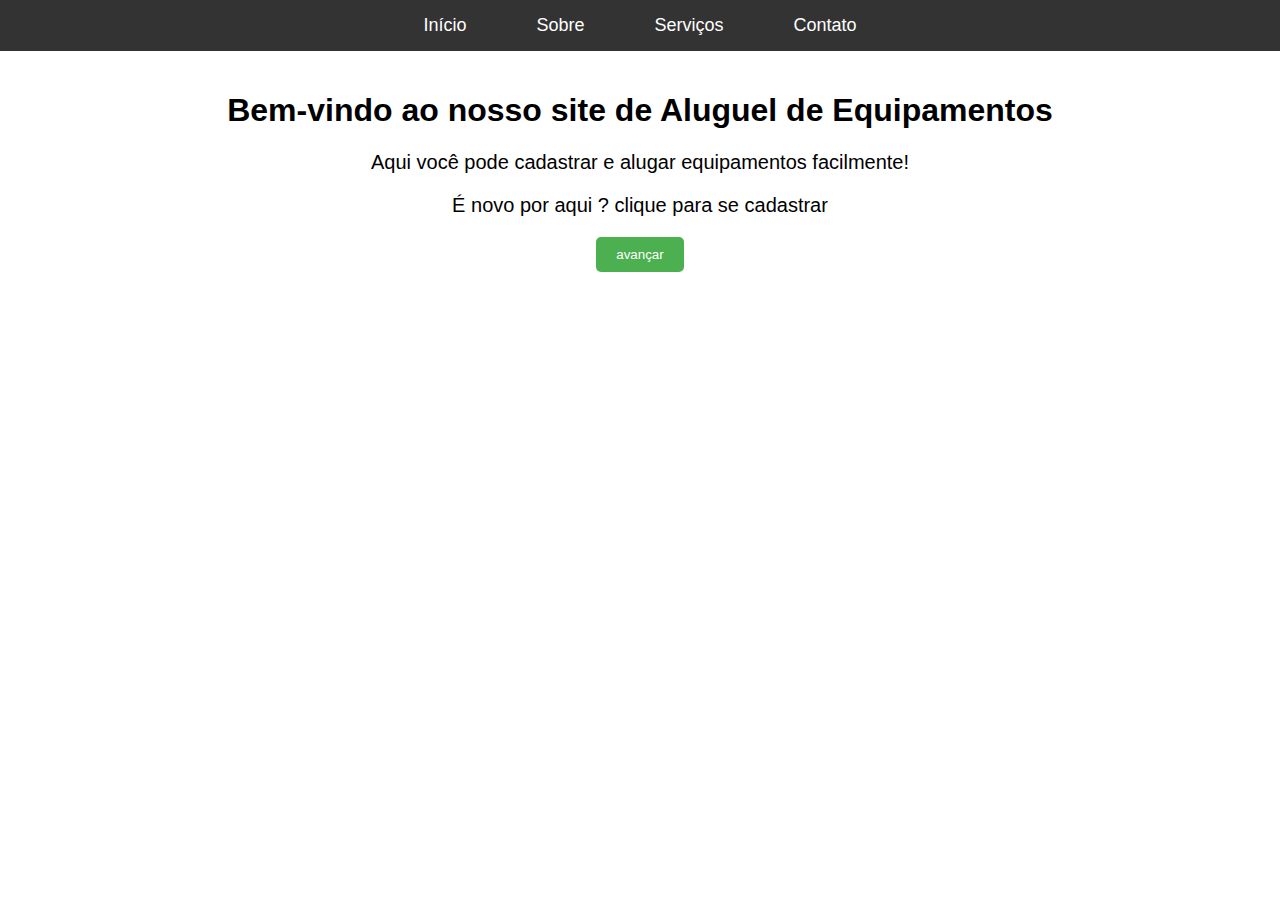
<file: projeto-tcc/index.html>
<!DOCTYPE html>
<html lang="en">
<head>
    <meta charset="UTF-8">
    <meta name="viewport" content="width=device-width, initial-scale=1.0"> 
    <link rel="stylesheet" href="css/estilo2.css">
    <title>Home</title>
</head>
<body>
    <nav>
        <ul>
            <li><a href="login.html">Início</a></li>
            <li><a href="sobre.html">Sobre</a></li>
            <li><a href="servicos.html">Serviços</a></li>
            <li><a href="contato.html">Contato</a></li>
        </ul>
    </nav> 
    <div class="content">
        <h1>Bem-vindo ao nosso site de Aluguel de Equipamentos</h1>
        <p>Aqui você pode cadastrar e alugar equipamentos facilmente!</p>
        <p>É novo por aqui ? clique para se cadastrar</p>
        <a href="cadastro.html" > <button type="submit">avançar</button></a>
    </div> 
    <footer>

</footer>
</body>
</html>
</file>
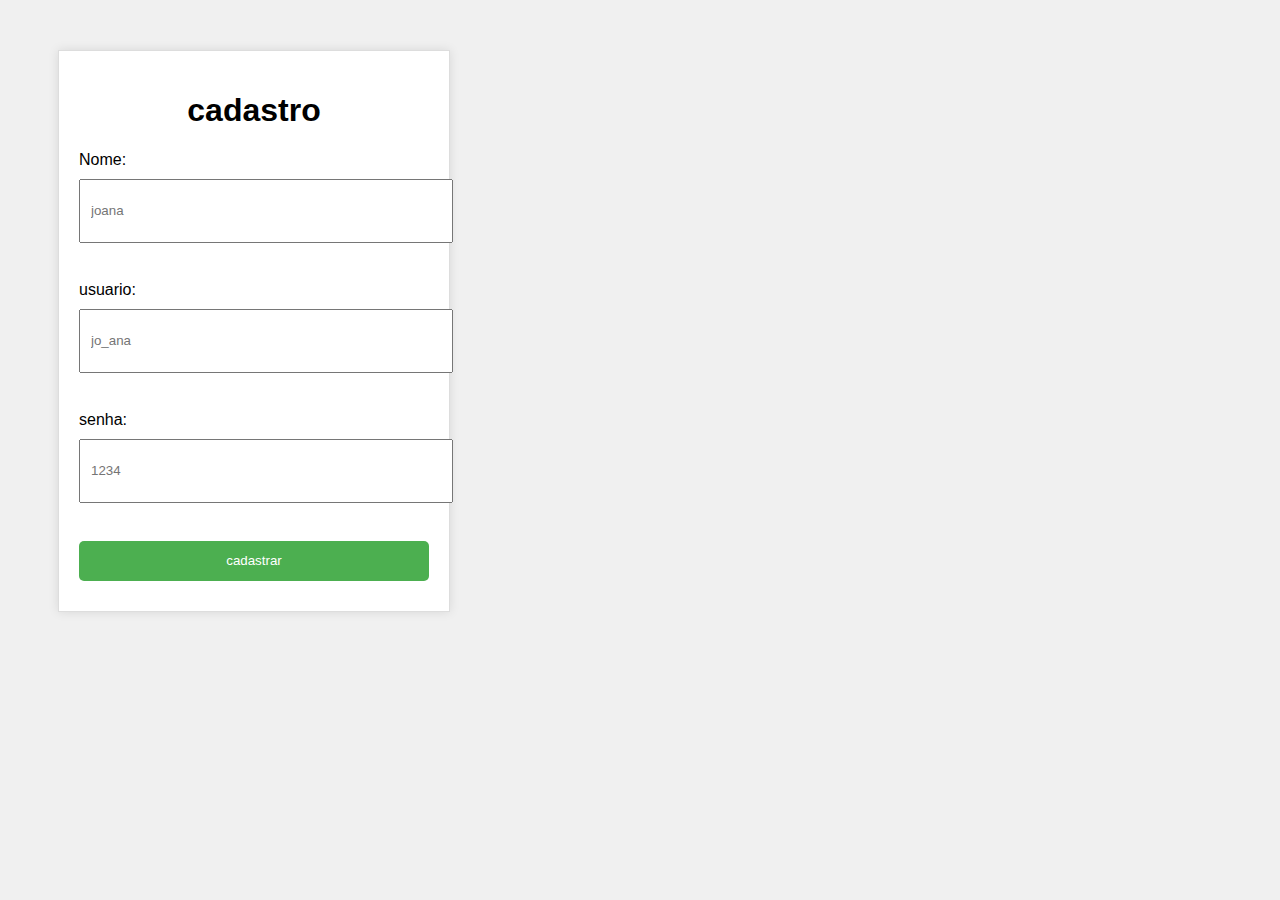
<file: projeto-tcc/cadastro.html>
<!DOCTYPE html>
<html lang="en">
<head>
    <meta charset="UTF-8">
    <meta name="viewport" content="width=device-width, initial-scale=1.0">
    <link rel="stylesheet" href="css/estilo.css">
    <title>cadastro</title>
</head>
<body>
  <div class="container">
    <h1>cadastro</h1>
    <form action ="cadastro.php" method="post">
        <label>Nome:</label>
        <input type="text" name="nome" required placeholder="joana">
        <br><br>
        <label>usuario:</label>
        <input type="text" name="usuario" required placeholder="jo_ana">
        <br><br>
        <label>senha:</label>
        <input type="password" name="senha" required placeholder="1234">
        <br><br>
        <button type="submit">cadastrar</button>
    </form>
    <div id="mensagem-erro">
  </div> 
  
</body>
</html>
</file>
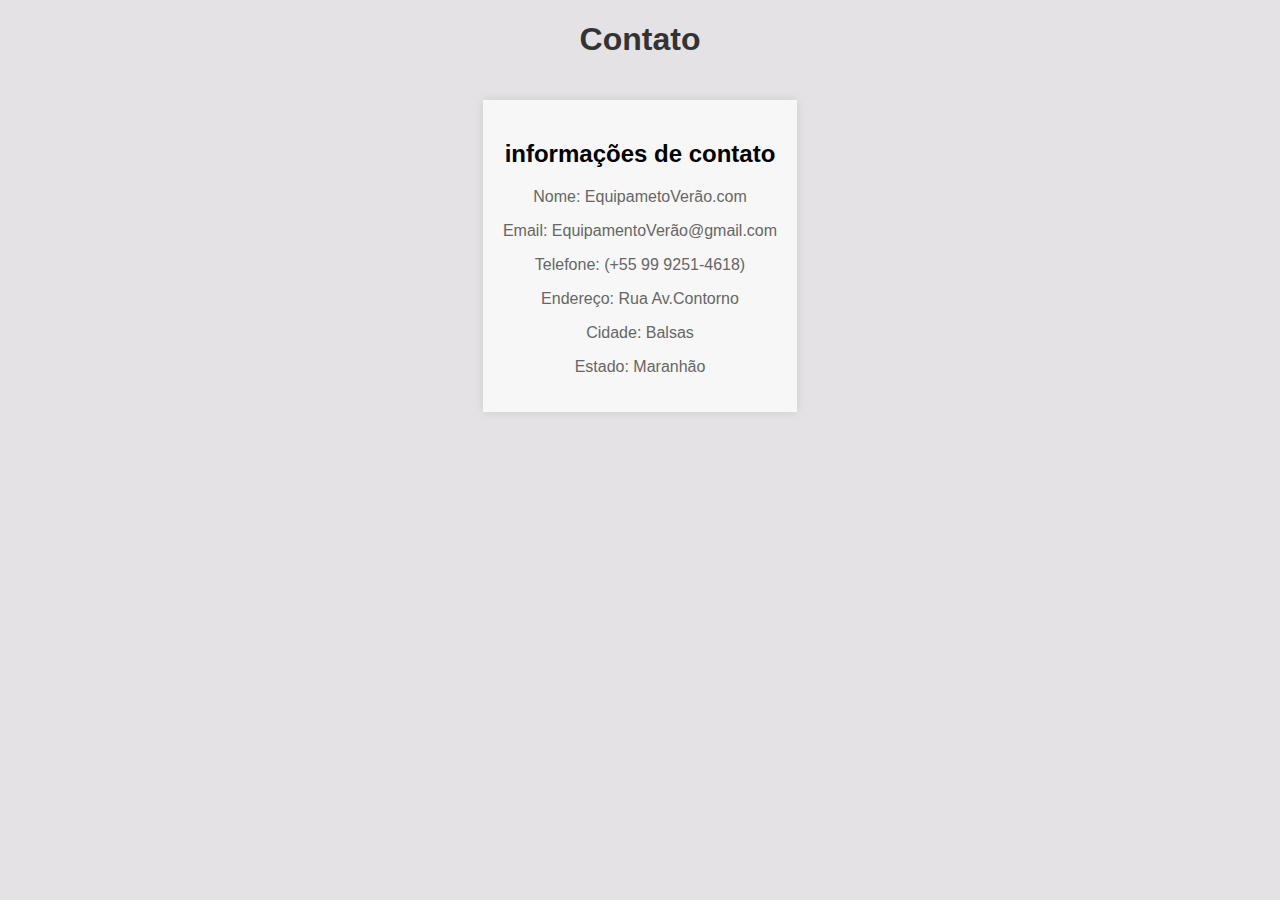
<file: projeto-tcc/contato.html>
<!DOCTYPE html>
<html lang="en">
<head>
    <meta charset="UTF-8">
    <meta name="viewport" content="width=device-width, initial-scale=1.0">
    <link rel="stylesheet" href="css/style2.css">
    <title>Contato</title>
</head>
<body>
    
    <h1>Contato</h1>
    <main>
        <section id="informacoes">
           <h2>informações de contato</h2>
           <p>Nome: EquipametoVerão.com</p>
           <p>Email: EquipamentoVerão@gmail.com</p>
           <p>Telefone: (+55 99 9251-4618)</p>
           <p>Endereço: Rua Av.Contorno</p>
           <p>Cidade: Balsas</p>
           <p>Estado: Maranhão</p>

        </section>
    </main>
</body>
</html>
</file>
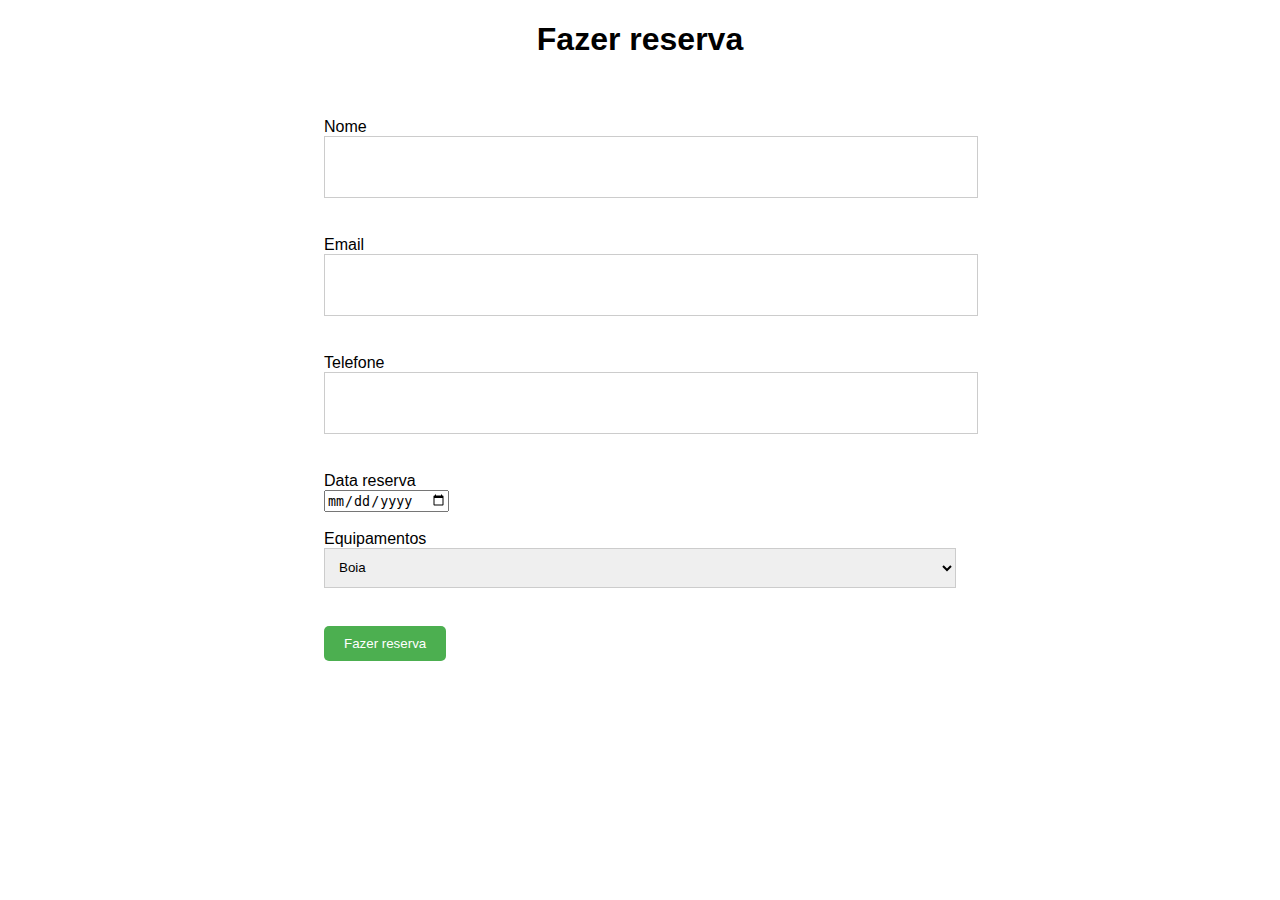
<file: projeto-tcc/fazer_reserva.html>
<!DOCTYPE html>
<html lang="en">
<head>
    <meta charset="UTF-8">
    <meta name="viewport" content="width=device-width, initial-scale=1.0">
    <link rel="stylesheet" href="css/estilo3.css">
    <title>fazer reserva</title>
</head>
<body>
    <h1>Fazer reserva</h1>
    <form>
        <label for="nome">Nome</label>
        <input type="text" id="nome" name="nome" required><br><br>

        <label for="email">Email</label>
        <input type="text" id="email" name="email"><br><br>

        <label for="telefone">Telefone</label>
        <input type="text" id="telefone" name="telefone" required><br><br>

        <label for="data-reserva">Data reserva</label>
        <input type="date" id="data-reserva" name="data-reserva"><br><br>

        <label for="equipamento">Equipamentos</label>
        <select id="equipamento" name="equipamento"><br><br>

        <option value="boia">Boia</option>
        <option value="óculos">Óculos e Snorkels</option>
        <option value="kaiak">Kaiak</option>
        <option value="colete">Colete salva vida</option>
        <option value="sapatinha">Sapatilha aquatica</option>
        </select>
        <br><br>

        <button type= "submit">Fazer reserva</button>

    </form>
</body>
</html>
</file>
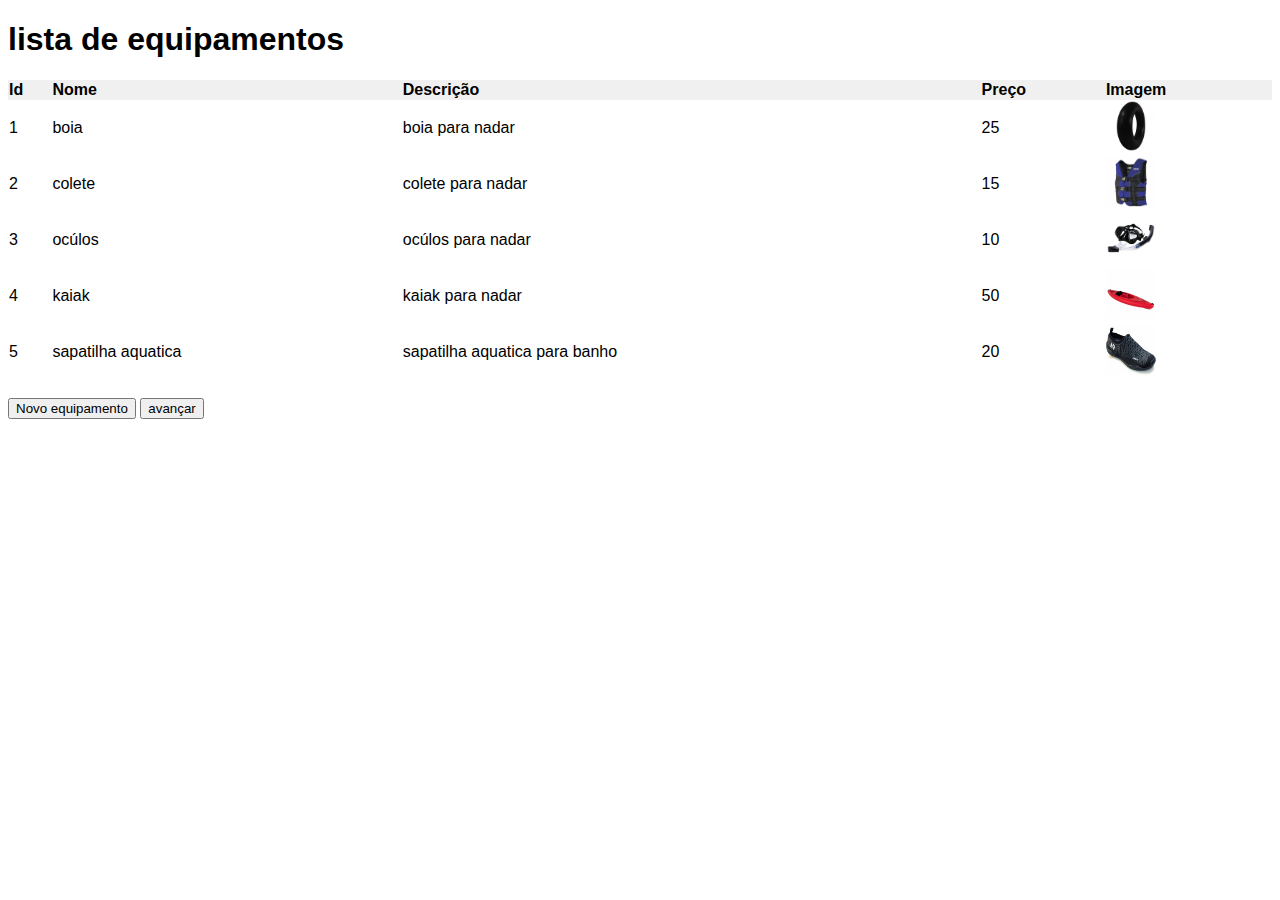
<file: projeto-tcc/lista_equipamento.html>
<!DOCTYPE html>
<html lang="en">
<head>
    <meta charset="UTF-8">
    <meta name="viewport" content="width=device-width, initial-scale=1.0">
    <link rel="stylesheet" href="css/style.css">
    <title>lista de equipamentos</title>
</head>
<body>
   <h1>lista de equipamentos</h1> 
   <table>
    <thead>
        <tr>
            <th>
                Id
            </th>
            <th>
                Nome
            </th>
            <th>
                Descrição
            </th>
            <th>
                Preço
            </th>
            <th>
                Imagem
            </th>
        </tr>
    </thead>
    <tbody id="lista-equipamentos">
        <tr>
            <td>
                1
            </td>
            <td>
                boia
            </td>
            <td>
                boia para nadar
            </td>
            <td>
                25
            </td>
            <td>
                <img src="img/boia.webp" alt="" width="50" height="50">
            </td>
</tr>
<tr>
            <td>
                2
            </td>
            <td>
                colete
            </td>
            <td>
                colete para nadar
            </td>
            <td>
                15
            </td>
            <td>
                <img src="img/OIP.jfif" alt="" width="50" height="50">
            </td>
            </tr>
            <tr>
  <td>
                3
            </td>
            <td>
                ocúlos
            </td>
            <td>
                ocúlos para nadar
            </td>
            <td>
                10
            </td>
            <td>
                <img src="img/oculos.webp" alt="" width="50" height="50">
            </td>
        </tr>
        <tr>
            <td>
                4
            </td>
            <td>
                kaiak
            </td>
            <td>
                kaiak para nadar
            </td>
            <td>
                50
            </td>
            <td>
                <img src="img/kaiak.jfif" alt="" width="50" height="50">
            </td>
        </tr>
        <tr>
            <td>
                5
            </td>
            <td>
                sapatilha aquatica
            </td>
            <td>
                sapatilha aquatica para banho
            </td>
            <td>
                20
            </td>
            <td>
                <img src="img/sapatilha.jfif" alt="" width="50" height="50">
            </td>
        </tr>
      
    </tbody>
   </table>
   <br>
   <button id="novo-equipamento">Novo equipamento</button>
 <a href="fazer_reserva.html" > <button id="novo-equipamento">avançar</button></a>
</body>
</html>
</file>
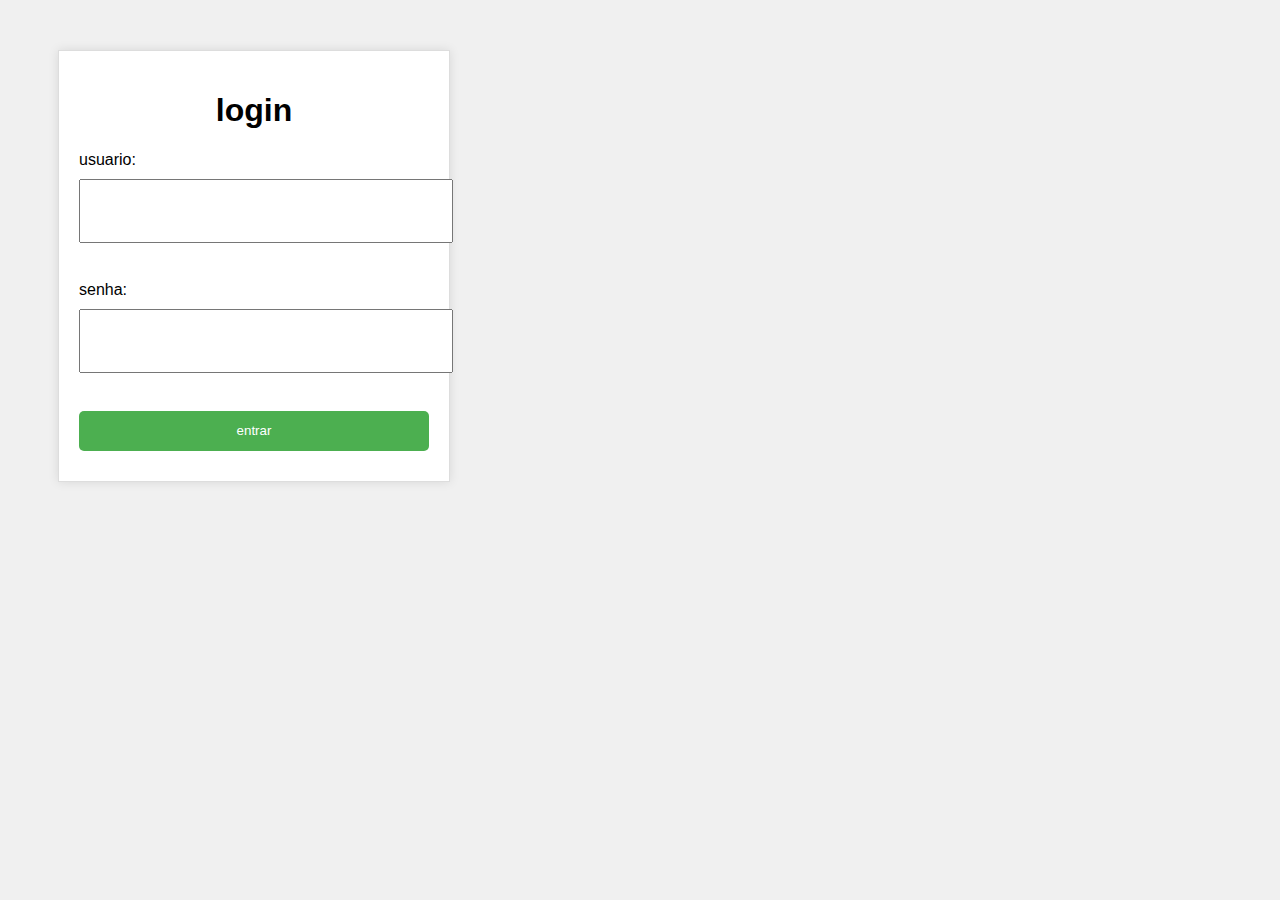
<file: projeto-tcc/login.html>
<!DOCTYPE html>
<html lang="en">
<head>
    <meta charset="UTF-8">
    <meta name="viewport" content="width=device-width, initial-scale=1.0">
    <link rel="stylesheet" href="css/estilo.css">
    <title>login</title>
</head>
<body>
    <div class="container">
        <h1>login</h1>
        <form action="login.php"method="POST">
        <label>usuario:</label>
        <input type="text"name="usuario"><br><br>
        <label>senha:</label>
        <input type="password" name="senha"><br><br>
        <button type="submit">entrar</button>
    </form>
    <div id="mensagem-erro">
        
    </div>
    
    </div>
    
</body>
</html>
</file>
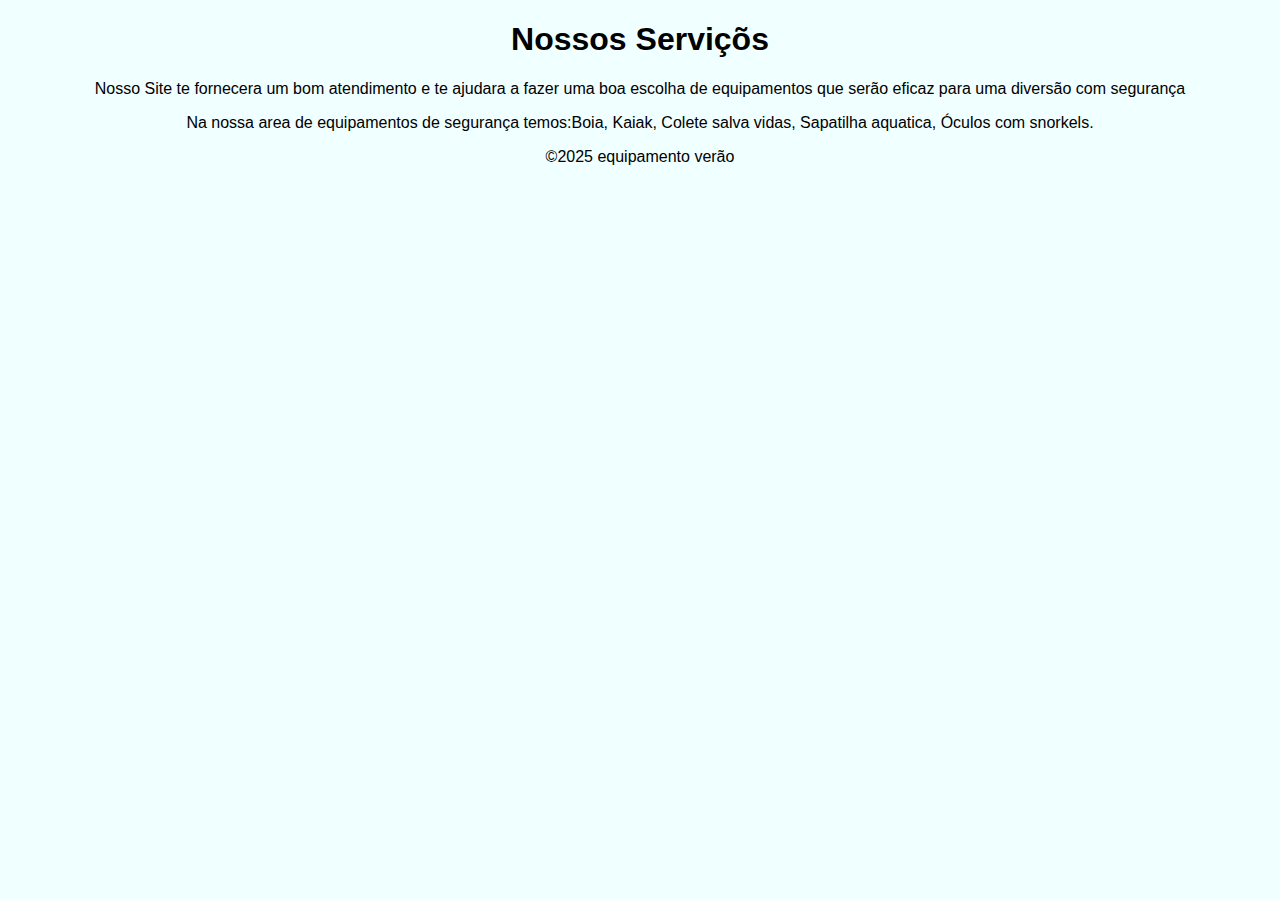
<file: projeto-tcc/servicos.html>
<!DOCTYPE html>
<html lang="en">
<head>
    <meta charset="UTF-8">
    <meta name="viewport" content="width=device-width, initial-scale=1.0">
    <link rel="stylesheet" href="css/style1.css">
    <title>nossos servições</title>
</head>
<body>
    <h1>Nossos Serviçõs</h1>
    <p>Nosso Site te fornecera um bom atendimento e te ajudara a fazer uma boa escolha de equipamentos que serão eficaz para uma diversão com segurança</p>
    <p>Na nossa area de equipamentos de segurança temos:Boia, Kaiak, Colete salva vidas, Sapatilha aquatica, Óculos com snorkels.</p>
    <p>&copy;2025 equipamento verão</p> 
</body>
</html>
</file>
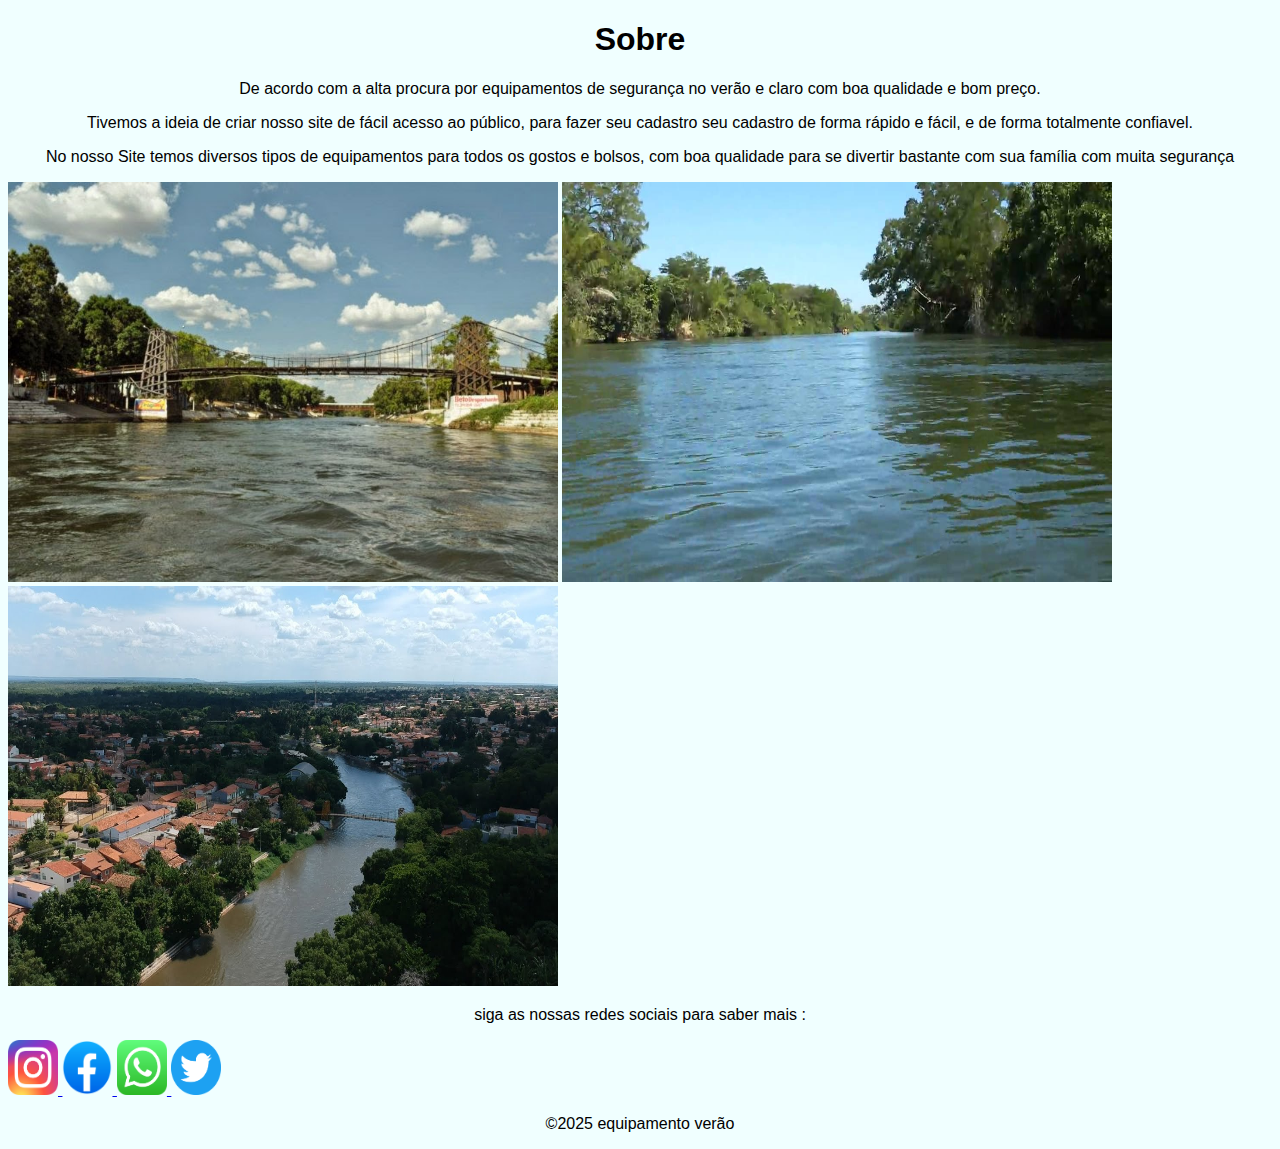
<file: projeto-tcc/sobre.html>
<!DOCTYPE html>
<html lang="en">
<head>
    <meta charset="UTF-8">
    <meta name="viewport" content="width=device-width, initial-scale=1.0">
    <link rel="stylesheet" href="css/style1.css">
    <title>Sobre</title>
</head>
<body>
    <h1>Sobre </h1>
    <p>De acordo com a alta procura por equipamentos de segurança no verão e claro com boa qualidade e bom preço.</p>
    <p>Tivemos a ideia de criar nosso site de fácil acesso ao público, para fazer seu cadastro seu cadastro de forma rápido e fácil, e de forma totalmente confiavel.</p>
    <p>No nosso Site temos diversos tipos de equipamentos para todos os gostos e bolsos, com boa qualidade para se divertir bastante com sua família com muita segurança </p>
    <img  div="container" src="img/rio2.jfif" alt="">
    
    <img  src="img/rio3.jfif" alt="">
    <img  src="img/rio.4.jpg" alt="">
<footer>
    <div class="social-media">
        <p>siga as nossas redes sociais para saber mais :</p>
        <a href="https://www.instagram.com/"target ="_blank">
            <img src="img/instagram.png" alt="instagram">
           
        </a>

        <a href="https://www.facebook.com/"target ="_blank">
            <img src="img/facebook.png" alt="Facebook">
          
        </a>

        <a href="https://www.whatsapp.com/"target ="_blank">
            <img src="img/whatsapp.png" alt="whatsapp">
           
        </a>

        <a href="https://www.twitter.com/"target ="_blank">
            <img src="img/twitter.png" alt="twitter">
           
        </a>
    </div>
</footer>
<p>&copy;2025 equipamento verão</p>
</body>
</html>
</file>
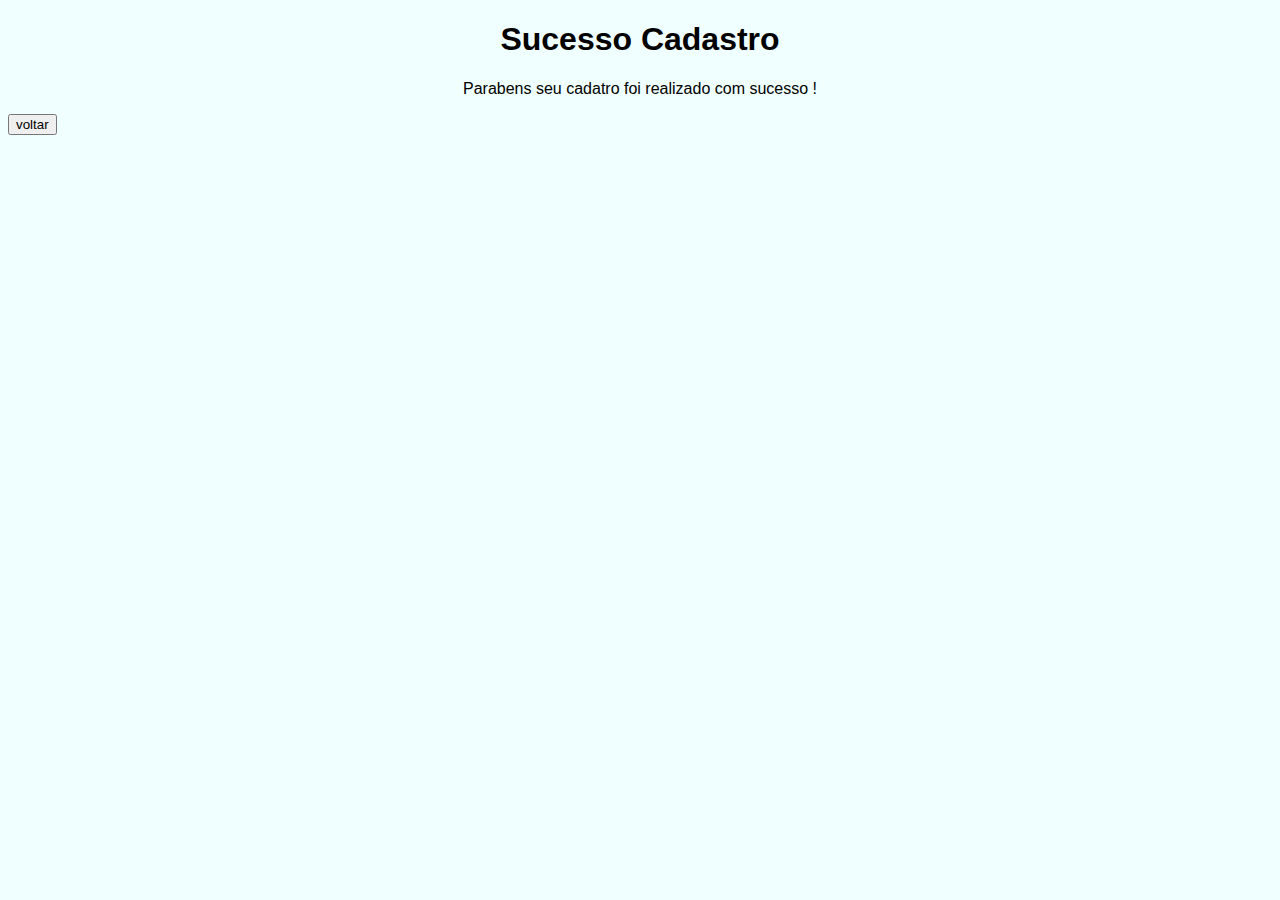
<file: projeto-tcc/sucesso.html>
<!DOCTYPE html>
<html lang="en">
<head>
    <meta charset="UTF-8">
    <meta name="viewport" content="width=device-width, initial-scale=1.0">
    <link rel="stylesheet" href="css/style1.css">
    <title>Sucesso Cadastro</title>
</head>
<body>
    <h1>Sucesso Cadastro</h1>
    <p>Parabens seu cadatro foi realizado com sucesso !</p>
    <button type="submit">voltar</button>
</body>
</html>
</file>
<file: projeto-tcc/css/estilo2.css>
body {
    font-family: Arial, sans-serif;
    margin: 0;
    padding: 0;
}


nav {
    background-color: #333;
}

nav ul {
    list-style-type: none;
    margin: 0;
    padding: 0;
    display: flex;
    justify-content: center; 
}

nav ul li {
    margin: 0 20px;
}

nav ul li a {
    color: white;
    text-decoration: none;
    font-size: 18px;
    padding: 15px;
    display: block;
    text-align: center;
}


nav ul li a:hover {
    background-color: #555;
}


.content {
    padding: 20px;
    text-align: center;
}
button[type="submit"]{
    background-color: #4caf50;
    color:#ffffff;
    padding: 10px 20px;
    border:none;
    border-radius: 5px;
    cursor:pointer;

}

button[type="submit"]:hover{
    background-color: #3e8e41;
}
p{
    font-family: Arial,  sans-serif;
    font-size: 20px;
}
</file>
<file: projeto-tcc/css/estilo.css>
body{
    font-family: Arial, sans-serif;
    background-color: #f0f0f0;
    
}

.container{
    width: 350px;
    margin: 50px;
    padding: 20px;
    background-color: #fff;
    border:1px solid #ddd;
    box-shadow: 0 0 10px rgba(0,0,0,0.1);
   

}

h1{
    text-align: center;
}

form{
    margin-top: 20px;
}

label{
    display:block;
    margin-bottom: 10px;
}

input[type="text"],
input[type="password"]{
    width: 100%;
    height: 40px;
    margin-bottom: 20px;
    padding: 10px;
    border: 1 px solid #ccc;
}

button{
    width: 100%;
    height: 40px;
    background-color: #4caf50;
    color:#fff;
    padding: 10px;
    border: none;
    border-radius: 5px;
    cursor: pointer;
}

button:hover{
    background-color: #3e8e41;
}

#mensagem-erro{
    color:red;
    font-size: 14px;
    margin-top: 10px;
}
</file>
<file: projeto-tcc/css/style2.css>
body{
    font-family: Arial, sans-serif;
    margin: 0;
    padding: 0;
    text-align: center;
    background-color: #3232;
    
}
header{
    background-color: #333;
    color: #fff;
    padding: 20px;
    text-align: center;
}
main{
    display: flex;
    flex-direction: column;
    align-items: center;
    padding: 20px;
}
section{
    background-color: #f7f7f7;
    padding: 20px;
    margin-bottom: 20px;
    box-shadow: 0 0 10px rgba(0, 0, 0, 0.1);
}
h1 {
    color: #333;
  }

  p {
    color:#666;
    font-family: arial,Sans-serif;
  }
</file>
<file: projeto-tcc/css/estilo3.css>
body{
    font-family: arial,sans-serif;

}
h1{
    text-align: center;
}
form{
    width: 50%;
    margin:40px auto;
    padding: 20px;
    border:1 px solid #ddd;
    border-radius: 10px;
    box-shadow: 0 0 10 px rgba(0 , 0, 0,0.1);
}
label{
    display:block;
    margin-bottom: 10 px;

}

input[type="text"],input[type="email"]
input[type="date"]{
    width: 100%;
    height: 40px;
    margin-bottom: 20px;
    padding: 10px;
    border: 1px solid #ccc;

}
select{
    width: 100%;
    height: 40px;
    margin-bottom: 20px;
    padding: 10px;
    border:1px solid #ccc
}

button[type="submit"]{
    background-color: #4caf50;
    color:#fff;
    padding: 10px 20px;
    border:none;
    border-radius: 5px;
    cursor:pointer;

}

button[type="submit"]:hover{
    background-color: #3e8e41;
}
</file>
<file: projeto-tcc/css/style.css>
body{
    font-family: arial,sans-serif;
}
table{
    width: 100%;
    border-collapse: collapse;

}
th,td{
    border:1 px solid #ddd;
    padding: 10 px;
    text-align: left;

}
th{
    background-color: #f0f0f0;

}
#nov0-equipamento{
    background-color: #4caf50;
    color: #fff;
    padding: 10 px, 20 px;
    border:none ;
    border-radius:5 px ;
    cursor: pointer;

}
#novo-equipamento:hover{
    background-color: #3e8e41;
}
</file>
<file: projeto-tcc/css/style1.css>
h1{
    text-align: center;
}
body{
    font-family: arial,sans-serif;
    background-color: azure;
}
p{
    text-align: center;
}
img{
    text-align: center;
    height:400px ;
    width: 550px;
}
.container{
    text-align: center;
    height:400px ;
    width: 550px; 
}
footer{
    img{
        height:55px ;
        width: 50px;
    }
   
}
</file>
